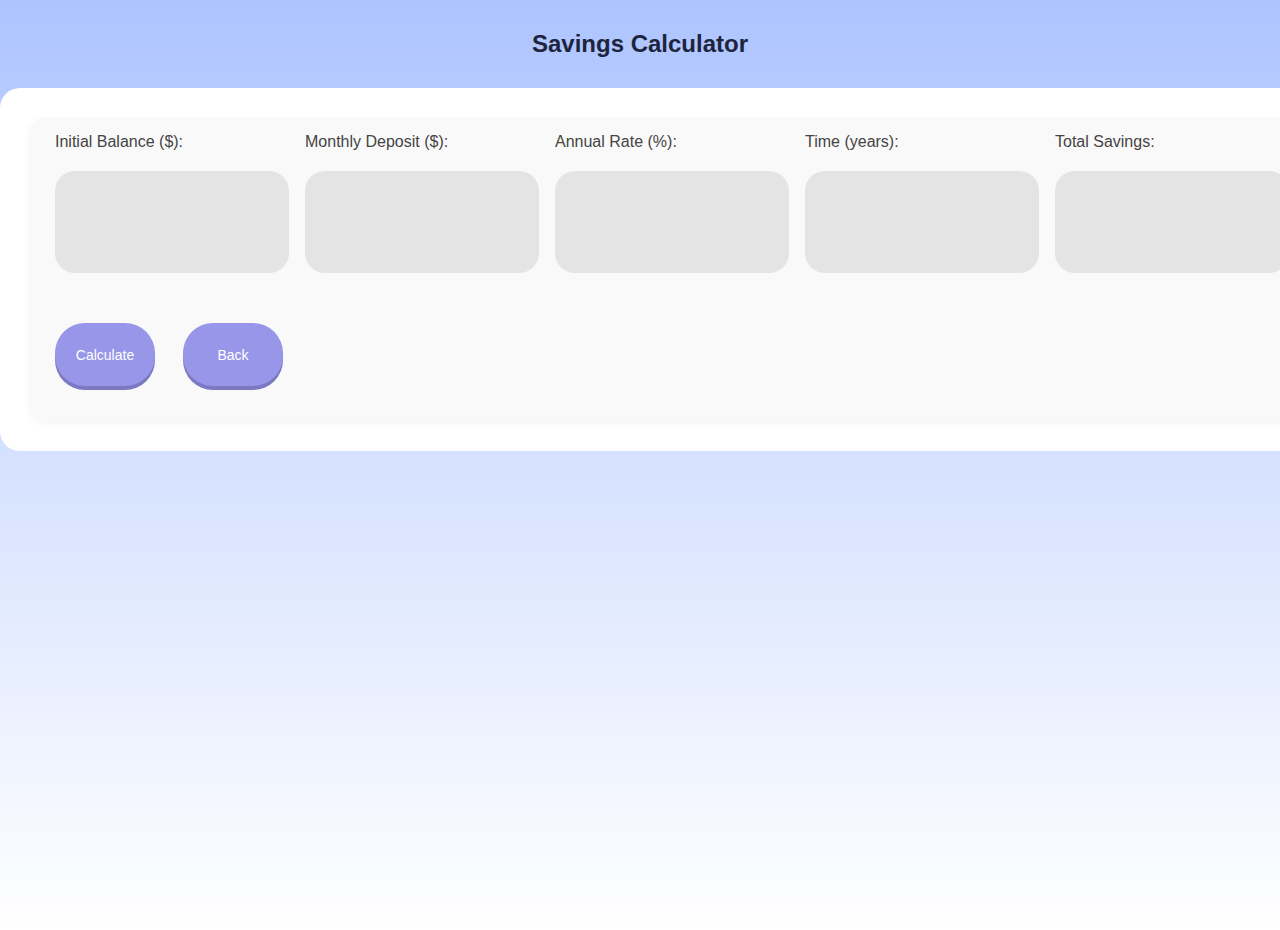
<file: calculator4.html>
<!DOCTYPE html>
<html lang="en">
<head>
    <meta charset="UTF-8">
    <meta name="viewport" content="width=device-width, initial-scale=1.0">
    <title>Savings Calculator</title>
    <link rel="stylesheet" href="style.css">
</head>
<body>
    <h2>Savings Calculator</h2>
    <main class="main-wrapper">
        <div class="left-panel">
            <div class="input-group">
                <div class="enter">
                    <label for="initialInput">Initial Balance ($):</label>
                    <input type="text" class="initial" id="initialInput"/>
                </div>
                <div class="enter">
                    <label for="depositInput">Monthly Deposit ($):</label>
                    <input type="text" class="monthly" id="depositInput"/>
                </div>
                <div class="enter">
                    <label for="rateInput">Annual Rate (%):</label>
                    <input type="text" class="rate" id="rateInput"/>
                </div>
                <div class="enter">
                    <label for="yearsInput">Time (years):</label>
                    <input type="text" class="years" id="yearsInput"/>
                </div>
                <div class="enter">
                    <label>Total Savings:</label>
                    <input type="number" class="output" readonly/>
                </div>
                <div class="buttons">
                    <button class="btn1 calc-savings">Calculate</button>
                    <button class="btn2" onclick="window.location.href='nav.html'">Back</button>
                </div>
            </div>
        </div>
    </main>
    <script src="savings.js"></script>
</body>
</html>
</file>
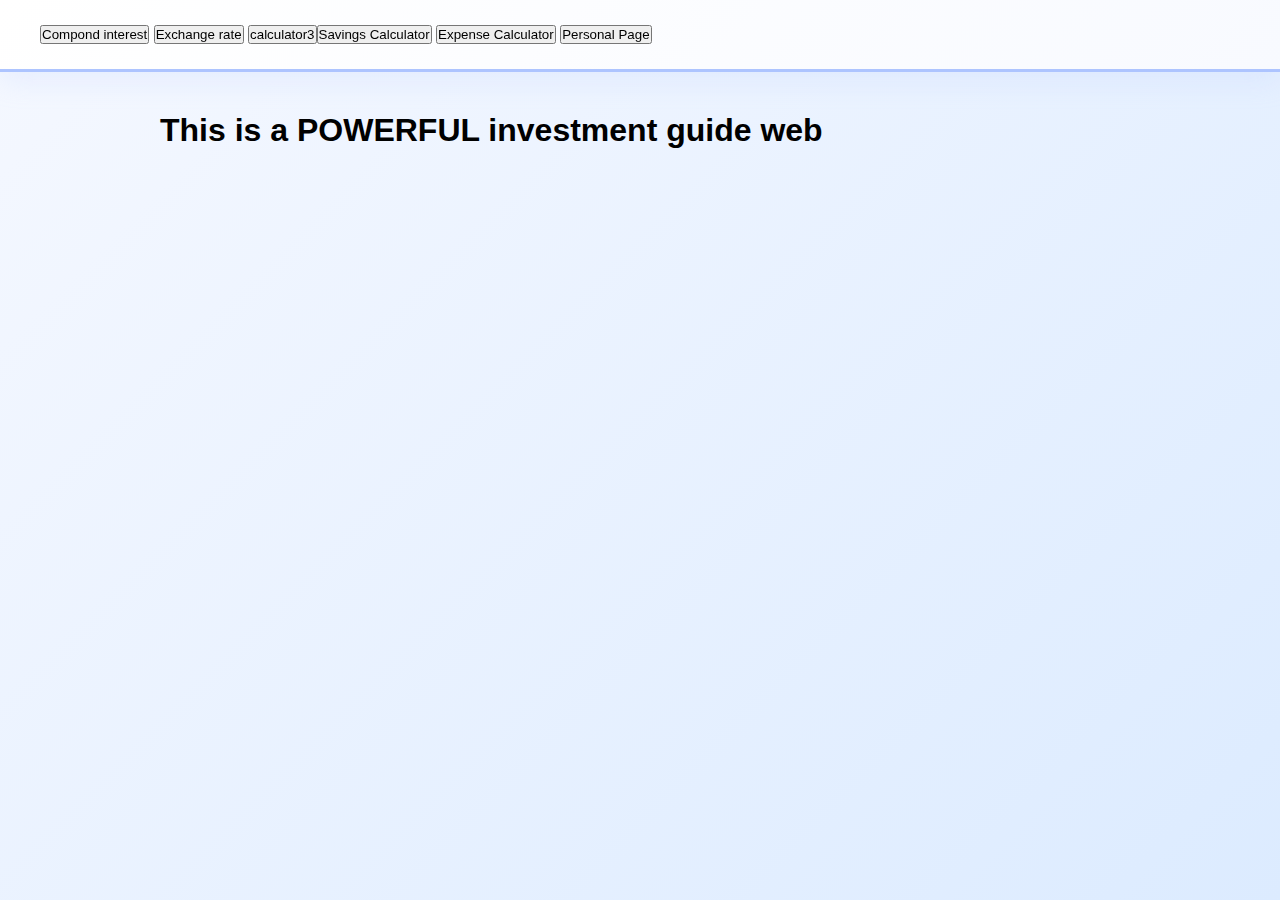
<file: nav.html>
<!DOCTYPE html>
<html lang="en">
<head>
    <meta charset="UTF-8">
    <meta name="viewport" content="width=device-width, initial-scale=1.0">
    <title>Document</title>
    <link rel="stylesheet" href="navstyle.css">
</head>
<body>
      <nav>
        <div class="all-top-button">
            <button class="nav-button1">Compond interest</button>
            <button class="nav-button2">Exchange rate</button>
            <button class="nav-button3">calculator3</botton>
            <button class="nav-button4">Savings Calculator</button>
            <button class="nav-button5">Expense Calculator</button>
            <button class="nav-button6"> Personal Page</button>
        </div>
      </nav>
      <main>
        <h1>This is a POWERFUL investment guide web</h1>
      </main>
      <script src="navactions.js"></script>
</body>
</html>
</file>
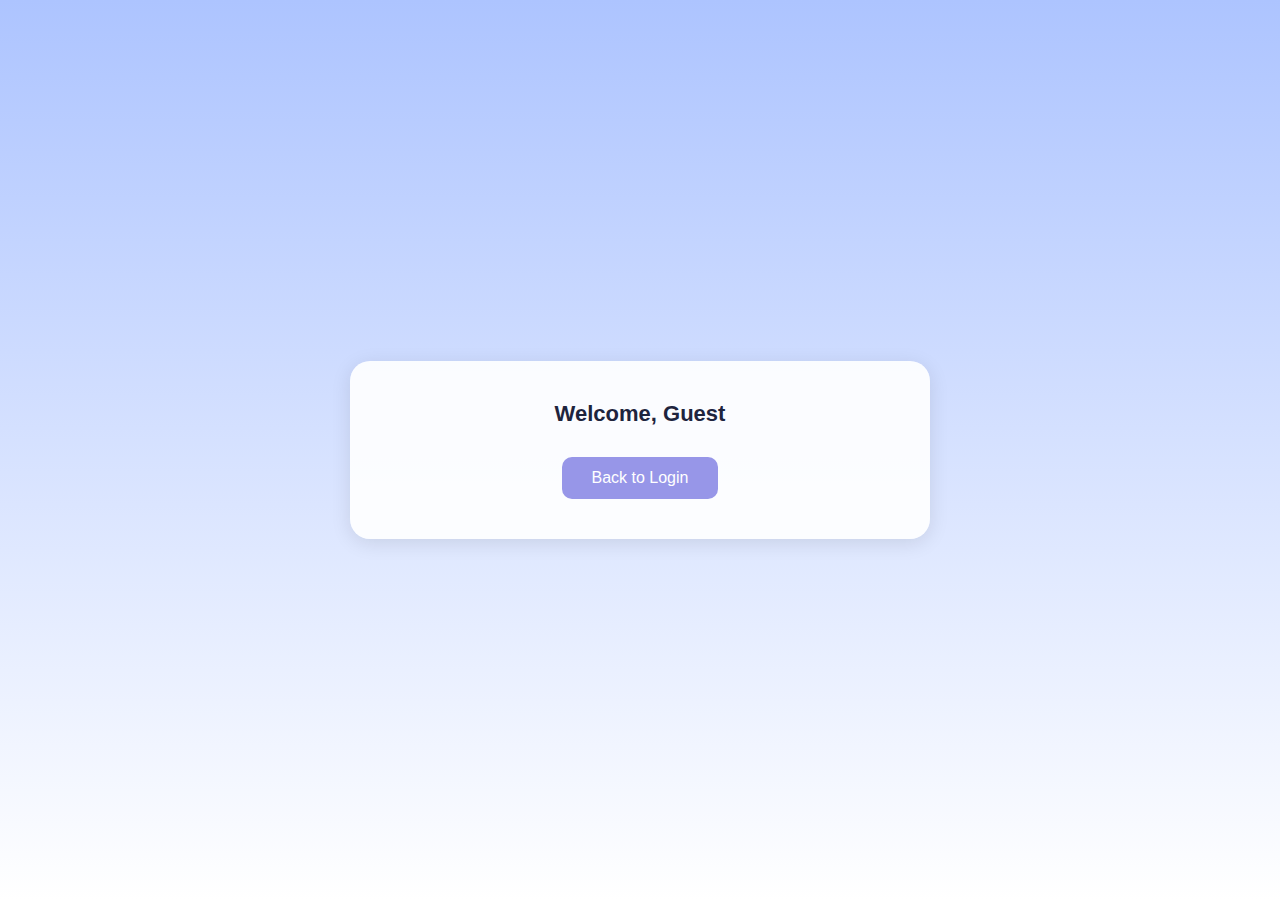
<file: Personal.html>
<!DOCTYPE html>
<html lang="en">
<head>
    <meta charset="UTF-8">
    <meta name="viewport" content="width=device-width, initial-scale=1.0">
    <title>Personal Page</title>
    <style>
        *{
            margin: 0;
            font-family: 'Poppins', 'Segoe UI', sans-serif;
        }
        body{
            background: linear-gradient(to bottom,rgb(173, 196, 255),#ffffff);
            min-height: 100vh;
            display: flex;
            justify-content: center;
            align-items: center;
            animation: focus 0.5s forwards;
        }
        @keyframes focus {
            0% {filter:blur(8px);}
            100% {filter:blur(0)}
        }
        .user-card {
            background: rgba(255,255,255,0.9);
            width: 100%;
            max-width: 500px;
            padding: 40px;
            border-radius: 20px;
            text-align: center;
            box-shadow: 0 4px 20px rgba(0, 0, 0, 0.1);
        }
        .username {
            font-size: 22px;
            color: #1e243d;
            margin-bottom: 30px;
            font-weight: 600;
        }
        .back-btn {
            padding: 12px 30px;
            border: none;
            border-radius: 10px;
            background-color: #9796e8;
            color: white;
            font-size: 16px;
            cursor: pointer;
            transition: 0.3s;
        }
        .back-btn:hover {
            background-color: #8685d8;
        }
    </style>
</head>
<body>

    <div class="user-card">
        <div class="username">Welcome, <span id="username">User</span></div>
        <button class="back-btn" onclick="goBack()">Back to Login</button>
    </div>

    <script>
        // Get logged in username
        const user = localStorage.getItem("currentUser") || "Guest";
        document.getElementById("username").innerText = user;

        // Back to login page
        function goBack() {
            window.location.href = "zhu_IT1030.html";
        }
    </script>
</body>
</html>
</file>
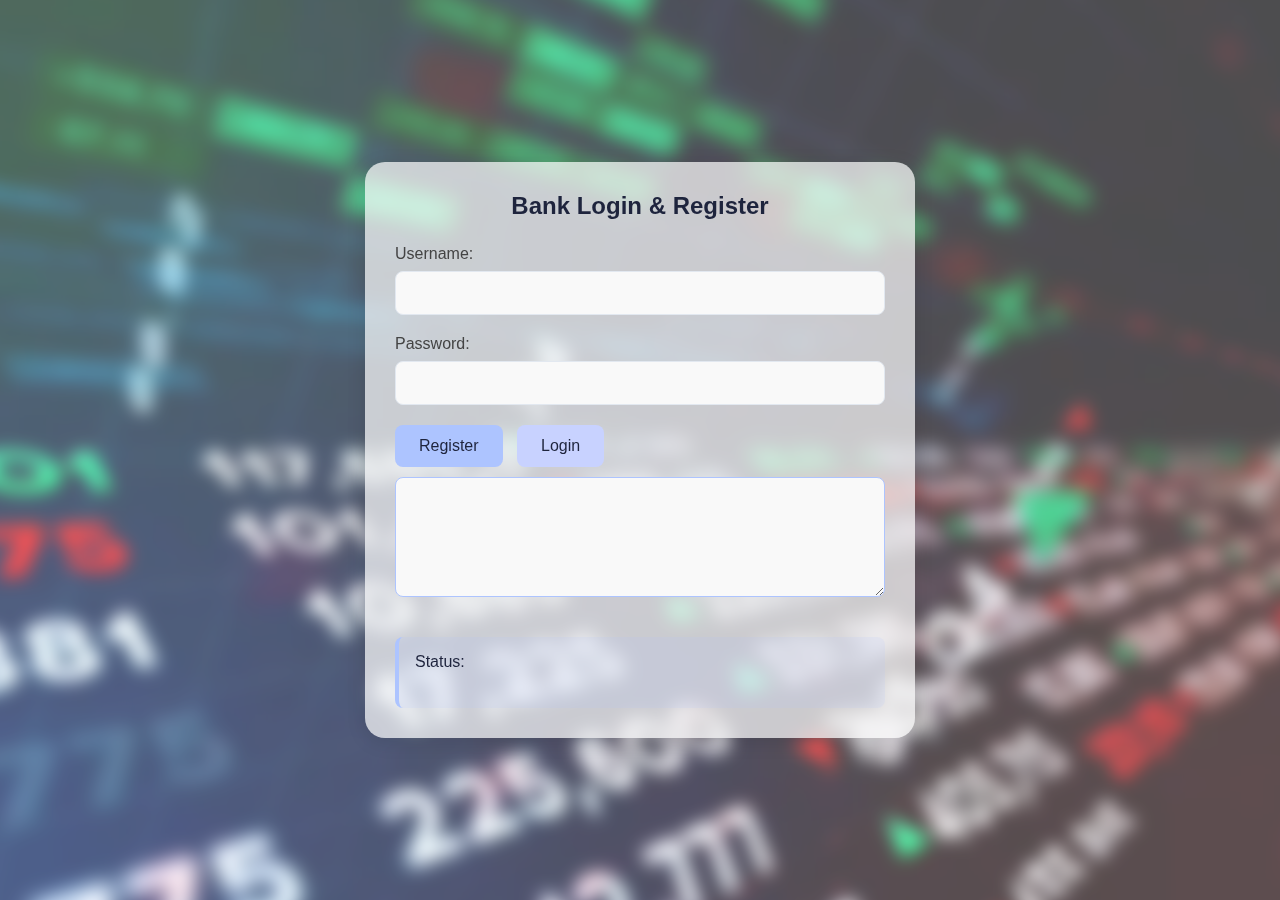
<file: Register&Login.html>
<html>
<head>
    <meta charset="UTF-8">
    <meta name="viewport" content="width=device-width, initial-scale=1.0">
    <title>Bank Login & Register</title>
    <style>
        /* Global Style Reset */
        * {
            margin: 0;
            padding: 0;
            box-sizing: border-box;
            font-family: 'Segoe UI', Tahoma, Geneva, Verdana, sans-serif;
        }
        body {
            background: linear-gradient(to bottom, rgb(173, 196, 255), #ffffff);
            padding: 40px;
            display: flex;
            justify-content: center;
            align-items: center;
            min-height: 100vh;
            animation: focus 0.5s forwards;
        }

        @keyframes focus {
            0% {filter:blur(8px);}
            100% {filter:blur(0)}
        }
        /* Main Container */
        .bank-container {
            backdrop-filter: blur(5px);
            background: rgba(255, 255, 255, 0.7); /* semi-transparent panel */
            padding: 30px;
            border-radius: 20px;
            box-shadow: 0 4px 20px rgba(0, 0, 0, 0.1);
            width: 100%;
            max-width: 550px;
        }
        /* Title */
        .bank-container h1 {
            color: rgb(30, 36, 61);
            text-align: center;
            margin-bottom: 25px;
            font-size: 24px;
            font-weight: 600;
        }
        /* Form Group */
        .form-group {
            margin-bottom: 20px;
        }
        .form-group label {
            display: block;
            margin-bottom: 8px;
            color: #444;
            font-weight: 500;
        }
        .form-group input[type="text"],
        .form-group input[type="password"] {
            width: 100%;
            padding: 12px 16px;
            border: 1px solid #e2e8f0;
            border-radius: 8px;
            font-size: 16px;
            background-color: #f9f9f9;
            transition: all 0.3s ease;
        }
        .form-group input[type="text"]:focus,
        .form-group input[type="password"]:focus {
            outline: none;
            border-color: rgb(173, 196, 255);
            background-color: #d9d9f0;
            box-shadow: 0 0 12px rgba(173, 196, 255, 0.5);
        }
        /* Button Styles */
        .btn {
            padding: 12px 24px;
            border: none;
            border-radius: 8px;
            font-size: 16px;
            font-weight: 500;
            cursor: pointer;
            transition: all 0.3s ease;
            margin-right: 10px;
            margin-bottom: 10px;
        }
        .btn-primary {
            background-color: rgb(173, 196, 255);
            color: rgb(30, 36, 61);
        }
        .btn-primary:hover {
            background-color: rgb(150, 175, 255);
            transform: scale(1.02);
        }
        .btn-secondary {
            background-color: rgb(200, 210, 255);
            color: rgb(30, 36, 61);
        }
        .btn-secondary:hover {
            background-color: rgb(180, 195, 255);
            transform: scale(1.02);
        }
    
        /* Textarea */
        .log-area {
            width: 100%;
            padding: 16px;
            border: 1px solid rgb(173, 196, 255);
            border-radius: 8px;
            background-color: #f9f9f9;
            font-family: 'Courier New', Courier, monospace;
            font-size: 14px;
            resize: vertical;
            min-height: 120px;
            margin-bottom: 20px;
        }
        /* Result Area */
        .result-area {
            margin-top: 20px;
            padding: 16px;
            background-color: rgba(173, 196, 255, 0.15);
            border-radius: 8px;
            border-left: 4px solid rgb(173, 196, 255);
        }
        .result-area label {
            color: rgb(30, 36, 61);
            font-weight: 500;
            margin-right: 10px;
        }
        .result-area input {
            border: none;
            background: transparent;
            font-size: 18px;
            font-weight: 600;
            color: rgb(30, 36, 61);
            width: 400px;
        }
        .video-background{
            position:fixed;
            top:0;
            left:0;
            width: 100vw;
            height: 100vh;
            overflow: hidden;
            z-index:-2;
        }
        .video-background video{
            width:100%;
            height:100%;
            object-fit: cover;
            filter: blur(8px);
            transform: scale(1.1);
        }
        .white-overlay{
            position:fixed;
            top:0;
            left: 0;
            width: 100%;
            height: 100%;
            background-color: rgba(255, 255, 255, 0.3);
            z-index: -1;
        }
    </style>
</head>
<body>
    <script>
        let users = [];
        function register() {
            let username = document.bankForm.username.value;
            let password = document.bankForm.password.value;

            if (!username || !password) {
                document.bankForm.result.value = "Please fill in your account and password!";
                return false;
            }

            let userExists = false;
            for (let i = 0; i < users.length; i++) {
                let currentUser = users[i];
                if (currentUser.username === username) {
                    userExists = true;
                    break;
                }
            }
            if (userExists) {
                document.bankForm.result.value = "Username already registered!";
                return;
            }
            users.push({ username, password });
            let logContent = document.bankForm.logArea.value;
            let newLog = `User: ${username} registered successfully\n` +
                         `_ _ _ _ _ _ _\n`;
            document.bankForm.logArea.value = logContent + newLog;
            document.bankForm.result.value = "Register successfully!";
            document.bankForm.username.value = "";
            document.bankForm.password.value = "";
        }
        function login() {
            let username = document.bankForm.username.value;
            let password = document.bankForm.password.value;

            if (!username || !password) {
                document.bankForm.result.value = "Please fill in your account and password!";
                return;
            }

            let foundUser = undefined;
            for (let i = 0; i < users.length; i++) {
                let currentUser = users[i];
                if (currentUser.username === username && currentUser.password === password) {
                    foundUser = currentUser;
                    break;
                }
            }
            if (foundUser) {
                let logContent = document.bankForm.logArea.value;
                let newLog = `User: ${username} logged in successfully\n` +
                             `_ _ _ _ _ _ _\n`;
                document.bankForm.logArea.value = logContent + newLog;
                document.bankForm.result.value = "Login successfully!";
                setTimeout(function() {
                    window.location.href = "nav.html";
                }, 1);
            } else {
                document.bankForm.result.value = "Invalid username or password!";
            }
            document.bankForm.username.value = "";
            document.bankForm.password.value = "";
        }
    </script>
    <div class="bank-container">
        <h1>Bank Login & Register</h1>
        <form name="bankForm">
            <div class="form-group">
                <label for="username">Username:</label>
                <input type="text" name="username" id="username" required>
            </div>
            <div class="form-group">
                <label for="password">Password:</label>
                <input type="password" name="password" id="password" required>
            </div>

            <input type="button" class="btn btn-primary" value="Register" onclick="register()">
            <input type="button" class="btn btn-secondary" value="Login" onclick="login()">

            <br>
            <textarea name="logArea" class="log-area" rows="5" cols="30" readonly></textarea>

            <div class="result-area">
                <label for="result">Status:</label>
                <input type="text" name="result" id="result" readonly>
            </div>
        </form>
    </div>
    <!-- Background Video -->
            <div class="video-background">
                <video autoplay muted loop playsinline>
                    <source src="login.mp4" type="video/mp4">
                </video>
            </div>
            <div class="white-overlay"></div>
</body>
</html>
</file>
<file: style.css>
*{
    margin: 0;
    /* use a rounder, modern sans-serif */
    font-family: 'Poppins', 'Segoe UI', Tahoma, Geneva, Verdana, sans-serif;
}

h2{
    color: rgb(30, 36, 61);
    text-align: center;
    margin-top: 30px;
    animation: slideInDown 0.6s ease-out;
}

label{
    display: inline-block;
    color:#444;
}

.output{
    display: inline-block;
}
.input1, .input2, .input3, .initial, .monthly, .rate, .years, .expense, .output{
    margin-bottom: 50px;
    margin-top: 20px;
    width:100%;
    height: 100px;
    border:0;
    border-radius: 20px;
    background-color: #e4e4e4;
    display: flex;
    transition: all 0.3s ease;
}

.input1:focus, .input2:focus, .input3:focus, .initial:focus, .monthly:focus, .rate:focus, .years:focus, .expense:focus, .output:focus {
    background-color: #d9d9f0;
    box-shadow: 0 0 12px rgba(173, 196, 255, 0.5);
    transform: scale(1.02);
}

.enter{
    flex:1;
    min-width: 150px;
    align-items: center;
    padding-left: 10px;
    padding-right: 10px;
}

.buttons{
    flex: 0 0 100%;         
    display: flex;          
    gap: 8px;               
    justify-content: left;
    padding-left: 10px;
    margin-bottom: 20px;
}



main{
    border:0;
    background-color: #ffffff;
    width: 95%;
    max-width: 1400px;
    margin-left: auto;
    margin-right: auto;
    margin-bottom: auto;
    margin-top: 30px;
    border-radius: 20px;
    padding:30px;
    display: flex;
    gap: 20px;
    animation: slideInUp 0.7s ease-out;
    flex-direction: column;
}

.main-wrapper {
    display: flex;
    gap: 20px;
    width: 100%;
    align-items: stretch;
}

.left-panel {
    flex: 1;
    min-width: 0;
    display: flex;
    flex-direction: column;
}

.right-panel {
    flex: 1;
    min-width: 0;
    display: flex;
    flex-direction: column;
    gap: 8px;
    justify-content: space-between;
}


.input-group {
    text-align: left;
    margin-bottom: 0;
    padding: 15px;
    background: #f9f9f9;
    border-radius: 15px;
    box-shadow: 0 2px 8px rgba(0,0,0,0.05);
    animation: slideInUp 0.8s ease-out;
    display: flex;
    flex-wrap: wrap;
    align-items: center;
    
}

body{
    background:linear-gradient(to bottom,rgb(173, 196, 255),#ffffff);
    min-height: 100vh; 
    margin: 0; 
    animation: focus 0.5s forwards;
}

@keyframes focus {
    0% {filter:blur(8px);}
    100% {filter:blur(0)}
}

@keyframes slideInDown {
    0% {
        opacity: 0;
        transform: translateY(-30px);
    }
    100% {
        opacity: 1;
        transform: translateY(0);
    }
}

@keyframes slideInUp {
    0% {
        opacity: 0;
        transform: translateY(30px);
    }
    100% {
        opacity: 1;
        transform: translateY(0);
    }
}

@keyframes fadeIn {
    0% { opacity: 0; }
    100% { opacity: 1; }
}

@keyframes pulse {
    0%, 100% { transform: scale(1); }
    50% { transform: scale(1.02); }
}

@keyframes chartGlow {
    0% {
        box-shadow: 0 2px 8px rgba(0,0,0,0.08);
    }
    50% {
        box-shadow: 0 4px 16px rgba(173, 196, 255, 0.3);
    }
    100% {
        box-shadow: 0 2px 8px rgba(0,0,0,0.08);
    }
}

/* Navigation Bar */
.chart-container {
    background: #ffffff;
    border-radius: 20px;
    padding: 15px;
    margin: 0;
    box-shadow: 0 2px 8px rgba(0,0,0,0.08);
    text-align: center;
    height: 300px;
    width: 100%;
    display: flex;
    flex-direction: column;
    animation: slideInUp 0.9s ease-out, chartGlow 3s ease-in-out infinite;
    animation-delay: 0.1s;
    transition: transform 0.3s ease, box-shadow 0.3s ease;
    padding-bottom: 40px;
    align-items: center;
}

.chart-container:hover {
    transform: translateY(-5px);
    box-shadow: 0 6px 16px rgba(173, 196, 255, 0.3);
}

.chart-container h3 {
    font-size: 12px;
    color: rgb(30, 36, 61);
    margin-bottom: 6px;
    flex-shrink: 0;
}

.chart-container canvas {
    flex: 1;
    max-width: 100%;
}

.chart-row1{
    display: flex;
    gap: 20px;
}

.chart-row2{
    display: flex;
}

/* Table Styles */
.table-wrapper {
    background: #ffffff;
    border-radius: 15px;
    padding: 15px;
    box-shadow: 0 2px 8px rgba(0,0,0,0.08);
}

.table-wrapper h3 {
    font-size: 14px;
    color: rgb(30, 36, 61);
    margin-bottom: 12px;
    text-align: center;
}

.data-table {
    width: 100%;
    border-collapse: collapse;
    font-size: 12px;
}

.data-table thead {
    background-color: #9796e8;
    color: white;
}

.data-table th {
    padding: 8px 5px;
    text-align: center;
    border-bottom: 2px solid #9796e8;
    font-weight: 600;
}

.data-table td {
    padding: 6px 5px;
    text-align: center;
    border-bottom: 1px solid #e0e0e0;
    font-size: 11px;
}

.data-table tbody tr:hover {
    background-color: #f5f5f5;
}

.data-table tbody tr:nth-child(even) {
    background-color: #fafafa;
}

.btn1, .btn2{
    border: 0;
    color: #ffffff;
    background-color: #9796e8;
    width:100px;
    height: 63px;
    border-radius: 30px;
    text-align: center;
    line-height: 63px;
    font-size: 14px;
    cursor: pointer;
    outline: none;
    box-shadow: 0 4px 0 #7a79c2;
    user-select: none;
    transition: all 0.2s ease;
}

.btn2 {
    margin-left: 20px;
}

.btn1:hover, .btn2:hover {
    background-color: #8685d8;
    animation: pulse 0.4s ease-in-out;
}

.btn1:active, .btn2:active {
    box-shadow: 0 2px 0 #7a79c2;
    transform: translateY(2px);
}
</file>
<file: navstyle.css>
*{
    margin: 0;
    padding: 0;
    box-sizing: border-box;
    font-family: 'Segoe UI', Tahoma, Geneva, Verdana, sans-serif;
}

body{
    background: linear-gradient(135deg, rgb(245, 248, 255) 0%, rgb(220, 235, 255) 100%);
    min-height: 100vh; 
    margin: 0; 
    animation: focus 0.6s forwards;
}

@keyframes focus {
    0% {filter: blur(5px); opacity: 0;}
    100% {filter: blur(0); opacity: 1;}
}

/* ===== Navigation Bar ===== */
nav{
    background: linear-gradient(135deg, #ffffff 0%, rgb(248, 250, 255) 100%);
    backdrop-filter: blur(10px);
    height: auto;
    padding: 25px 40px;
    position: relative;
    box-shadow: 0 8px 30px rgba(173, 196, 255, 0.2);
    border-bottom: 3px solid rgb(173, 196, 255);
    animation: navSlideDown 0.6s ease-out;
}

/* ===== Main Title Section ===== */
body > h1 {
    font-size: 48px;
    color: rgb(30, 36, 61);
    font-weight: 800;
    text-align: center;
    margin: 40px 0 10px 0;
    background: linear-gradient(135deg, rgb(30, 36, 61) 0%, rgb(100, 150, 200) 50%, rgb(70, 120, 180) 100%);
    -webkit-background-clip: text;
    -webkit-text-fill-color: transparent;
    background-clip: text;
    letter-spacing: 2px;
    animation: titleFadeIn 0.8s ease-out;
}

body > p {
    font-size: 18px;
    color: rgb(100, 120, 160);
    text-align: center;
    margin: 0 0 50px 0;
    font-weight: 500;
    letter-spacing: 1px;
    animation: subtitleFadeIn 0.8s ease-out 0.2s both;
}

@keyframes titleFadeIn {
    from {
        opacity: 0;
        transform: translateY(-20px);
    }
    to {
        opacity: 1;
        transform: translateY(0);
    }
}

@keyframes subtitleFadeIn {
    from {
        opacity: 0;
        transform: translateY(-10px);
    }
    to {
        opacity: 1;
        transform: translateY(0);
    }
}

@keyframes navSlideDown {
    from {
        opacity: 0;
        transform: translateY(-30px);
    }
    to {
        opacity: 1;
        transform: translateY(0);
    }
}

.nav-header {
    display: flex;
    align-items: center;
    gap: 18px;
    margin-bottom: 20px;
    animation: navHeaderFade 0.7s ease-out;
}

@keyframes navHeaderFade {
    from {
        opacity: 0;
        transform: translateX(-20px);
    }
    to {
        opacity: 1;
        transform: translateX(0);
    }
}

.nav-logo {
    font-size: 42px;
    line-height: 1;
    animation: logoSpin 0.8s ease-out;
}

@keyframes logoSpin {
    from {
        transform: scale(0) rotate(-180deg);
    }
    to {
        transform: scale(1) rotate(0deg);
    }
}

.nav-brand {
    flex: 1;
}

.nav-title {
    font-size: 32px;
    color: rgb(30, 36, 61);
    font-weight: 800;
    letter-spacing: 1.5px;
    margin: 0;
    background: linear-gradient(135deg, rgb(30, 36, 61) 0%, rgb(100, 120, 150) 100%);
    -webkit-background-clip: text;
    -webkit-text-fill-color: transparent;
    background-clip: text;
}

.nav-subtitle {
    font-size: 13px;
    color: rgb(120, 140, 170);
    margin: 5px 0 0 0;
    font-weight: 600;
    letter-spacing: 0.8px;
    text-transform: uppercase;
}

.nav-menu{
    display: flex;
    justify-content: center;
    gap: 3px;
    flex-wrap: wrap;
    position: relative;
    animation: menuAppear 0.7s ease-out 0.2s backwards;
}

@keyframes menuAppear {
    from {
        opacity: 0;
        transform: translateY(-10px);
    }
    to {
        opacity: 1;
        transform: translateY(0);
    }
}

.nav-link{
    display: flex;
    align-items: center;
    gap: 6px;
    color: rgb(30, 36, 61);
    padding: 8px 14px;
    margin: 0;
    border: 1px solid transparent;
    border-radius: 10px;
    font-size: 13px;
    font-weight: 600;
    cursor: pointer;
    transition: all 0.3s cubic-bezier(0.4, 0, 0.2, 1);
    text-decoration: none;
    white-space: nowrap;
    position: relative;
    overflow: hidden;
    background: linear-gradient(135deg, rgba(173, 196, 255, 0.1) 0%, rgba(200, 215, 255, 0.1) 100%);
}

.link-icon {
    font-size: 16px;
    display: inline-block;
    transition: transform 0.3s ease;
}

.link-text {
    display: inline-block;
}

.nav-link::before {
    content: '';
    position: absolute;
    bottom: 0;
    left: -100%;
    width: 100%;
    height: 2px;
    background: linear-gradient(90deg, rgb(173, 196, 255) 0%, rgb(200, 215, 255) 100%);
    transition: left 0.4s ease;
    z-index: 0;
}

.nav-link:hover .link-icon {
    transform: scale(1.25) rotate(12deg);
}

.nav-link:hover::before {
    left: 0;
}

.nav-link:hover{
    background: linear-gradient(135deg, rgba(173, 196, 255, 0.25) 0%, rgba(200, 215, 255, 0.25) 100%);
    border-color: rgb(173, 196, 255);
    color: rgb(80, 100, 140);
}

.nav-link:active{
    transform: scale(0.98);
}

/* ===== Main Content ===== */
main{
    max-width: 1000px;
    margin: 40px auto;
    padding: 0 20px;
}

.hero {
    background: linear-gradient(135deg, rgba(173, 196, 255, 0.1) 0%, rgba(200, 215, 255, 0.1) 100%);
    border-radius: 20px;
    padding: 60px 40px;
    text-align: center;
    margin-bottom: 50px;
    border: 2px solid rgba(173, 196, 255, 0.2);
    animation: slideIn 0.7s ease-out;
}

@keyframes slideIn {
    from {
        opacity: 0;
        transform: translateY(-20px);
    }
    to {
        opacity: 1;
        transform: translateY(0);
    }
}

.hero h1 {
    font-size: 42px;
    color: rgb(30, 36, 61);
    margin-bottom: 15px;
    font-weight: 700;
}

.hero p {
    font-size: 18px;
    color: rgb(100, 120, 150);
    line-height: 1.6;
}

/* ===== Features Container ===== */
.features-container {
    display: grid;
    grid-template-columns: repeat(auto-fit, minmax(300px, 1fr));
    gap: 25px;
    max-width: 1200px;
    margin: 50px auto;
    padding: 0 20px;
    animation: slideInUp 0.7s ease-out 0.2s forwards;
    opacity: 0; 
}

@keyframes slideInUp {
    from {
        opacity: 0;
        transform: translateY(20px);
    }
    to {
        opacity: 1; 
        transform: translateY(0);
    }
}

@media (min-width: 992px) {
    .features-container {
        grid-template-columns: repeat(6, 1fr);
    }

    .feature-1 { grid-column: 1 / span 2; }
    .feature-2 { grid-column: 3 / span 2; }
    .feature-3 { grid-column: 5 / span 2; }

    .feature-4 { 
        grid-column: 2 / span 2;
        width: 106%;
        height: 231.9px;
        justify-self: center; 
        position: relative;
        left: -11.53px; 
        /* margin-top: -30px; */ 
    }
    .feature-5 { 
        grid-column: 4 / span 2;
        width: 106%;
        height: 231.9px;
        justify-self: center; 
        position: relative;
        left: 11.53px; 
        /* margin-top: -30px; */ 
    }
}

.feature-item {
    background: linear-gradient(135deg, #ffffff 0%, rgb(248, 250, 255) 100%);
    border-radius: 15px;
    padding: 30px;
    text-align: center;
    box-shadow: 0 8px 30px rgba(173, 196, 255, 0.2);
    border: 2px solid rgb(173, 196, 255);
    transition: all 0.3s ease;
    cursor: pointer;
}

.feature-item:hover {
    transform: translateY(-10px);
    box-shadow: 0 15px 40px rgba(173, 196, 255, 0.3);
    border-color: rgb(150, 175, 255);
}

.feature-icon {
    font-size: 50px;
    margin-bottom: 15px;
}

.feature-item h3 {
    color: rgb(70, 130, 255);
    margin-bottom: 10px;
    font-size: 22px;
}

.feature-item p {
    color: #666;
    font-size: 14px;
    line-height: 1.5;
}

.feature-icon {
    font-size: 48px;
    margin-bottom: 15px;
    display: inline-block;
    transition: transform 0.3s ease;
}

.feature-item:hover .feature-icon {
    transform: scale(1.2) rotate(10deg);
}

.feature-item:hover {
    transform: translateY(-10px);
    box-shadow: 0 10px 30px rgba(173, 196, 255, 0.25);
    border-color: rgb(173, 196, 255);
}

.feature-item h3 {
    font-size: 22px;
    color: rgb(30, 36, 61);
    margin-bottom: 12px;
    font-weight: 700;
}

.feature-item p {
    color: rgb(120, 140, 170);
    line-height: 1.6;
    font-size: 15px;
}

/* ===== Charts Section ===== */
.charts-section {
    margin-bottom: 60px;
    background: linear-gradient(135deg, rgba(173, 196, 255, 0.08) 0%, rgba(200, 215, 255, 0.08) 100%);
    border-radius: 20px;
    padding: 40px;
    border: 2px solid rgba(173, 196, 255, 0.15);
}

.charts-section h2 {
    font-size: 28px;
    color: rgb(30, 36, 61);
    margin-bottom: 30px;
    text-align: center;
    font-weight: 700;
}

.charts-grid {
    display: grid;
    grid-template-columns: repeat(auto-fit, minmax(320px, 1fr));
    gap: 25px;
}

.chart-card {
    background: #ffffff;
    padding: 25px;
    border-radius: 16px;
    box-shadow: 0 4px 15px rgba(173, 196, 255, 0.15);
    border: 1px solid rgba(173, 196, 255, 0.2);
    transition: all 0.4s cubic-bezier(0.4, 0, 0.2, 1);
}

.chart-card:hover {
    transform: translateY(-8px);
    box-shadow: 0 10px 30px rgba(173, 196, 255, 0.25);
    border-color: rgb(173, 196, 255);
}

.chart-card h3 {
    font-size: 18px;
    color: rgb(30, 36, 61);
    margin-bottom: 15px;
    font-weight: 700;
    text-align: center;
}

/* ===== Stats Section ===== */
.stats-section {
    display: grid;
    grid-template-columns: repeat(auto-fit, minmax(200px, 1fr));
    gap: 20px;
    margin-bottom: 50px;
}

.stat-card {
    background: linear-gradient(135deg, rgb(173, 196, 255) 0%, rgb(150, 175, 255) 100%);
    padding: 30px 25px;
    border-radius: 16px;
    text-align: center;
    box-shadow: 0 6px 20px rgba(173, 196, 255, 0.3);
    transition: all 0.4s cubic-bezier(0.4, 0, 0.2, 1);
    border: 2px solid rgba(255, 255, 255, 0.3);
}

.stat-card:hover {
    transform: translateY(-10px);
    box-shadow: 0 12px 35px rgba(173, 196, 255, 0.4);
    border-color: rgba(255, 255, 255, 0.6);
}

.stat-number {
    font-size: 36px;
    font-weight: 800;
    color: #ffffff;
    margin-bottom: 8px;
    text-shadow: 0 2px 4px rgba(0, 0, 0, 0.1);
}

.stat-label {
    font-size: 14px;
    color: rgba(255, 255, 255, 0.95);
    font-weight: 600;
    letter-spacing: 0.5px;
}

/* ===== CTA Section ===== */
.cta-section {
    background: linear-gradient(135deg, rgb(173, 196, 255) 0%, rgb(150, 180, 255) 100%);
    border-radius: 20px;
    padding: 50px 40px;
    text-align: center;
    box-shadow: 0 8px 25px rgba(173, 196, 255, 0.3);
}

.cta-section h2 {
    font-size: 32px;
    color: #ffffff;
    margin-bottom: 15px;
    font-weight: 700;
}

.cta-section p {
    font-size: 18px;
    color: rgba(255, 255, 255, 0.95);
}

/* ===== Responsive ===== */
@media (max-width: 768px) {
    nav {
        padding: 18px 20px;
    }

    .nav-header {
        gap: 12px;
        margin-bottom: 15px;
    }

    .nav-logo {
        font-size: 36px;
    }

    .nav-title {
        font-size: 26px;
    }

    .nav-subtitle {
        font-size: 11px;
    }

    .nav-menu {
        gap: 1px;
    }

    .nav-link {
        padding: 7px 12px;
        font-size: 12px;
        gap: 5px;
    }

    .link-icon {
        font-size: 15px;
    }

    .hero {
        padding: 40px 20px;
    }

    .hero h1 {
        font-size: 32px;
    }

    .hero p {
        font-size: 16px;
    }

    .features-container {
        grid-template-columns: 1fr;
        gap: 20px;
    }

    .charts-grid {
        grid-template-columns: 1fr;
    }

    .stats-section {
        grid-template-columns: repeat(2, 1fr);
        gap: 15px;
    }

    .stat-number {
        font-size: 28px;
    }

    .cta-section {
        padding: 35px 25px;
    }

    .cta-section h2 {
        font-size: 26px;
    }
}

/* ===== Main Title Styling ===== */
body > h1 {
    font-size: 48px;
    color: rgb(30, 36, 61);
    font-weight: 800;
    text-align: center;
    margin: 40px 0 10px 0;
    background: linear-gradient(135deg, rgb(30, 36, 61) 0%, rgb(100, 150, 200) 50%, rgb(70, 120, 180) 100%);
    -webkit-background-clip: text;
    -webkit-text-fill-color: transparent;
    background-clip: text;
    letter-spacing: 2px;
    animation: titleFadeIn 0.8s ease-out;
}

body > p {
    font-size: 18px;
    color: rgb(100, 120, 160);
    text-align: center;
    margin: 0 0 50px 0;
    font-weight: 500;
    letter-spacing: 1px;
    animation: subtitleFadeIn 0.8s ease-out 0.2s both;
}

@keyframes titleFadeIn {
    from {
        opacity: 0;
        transform: translateY(-20px);
    }
    to {
        opacity: 1;
        transform: translateY(0);
    }
}

@keyframes subtitleFadeIn {
    from {
        opacity: 0;
        transform: translateY(-10px);
    }
    to {
        opacity: 1;
        transform: translateY(0);
    }
}
</file>
